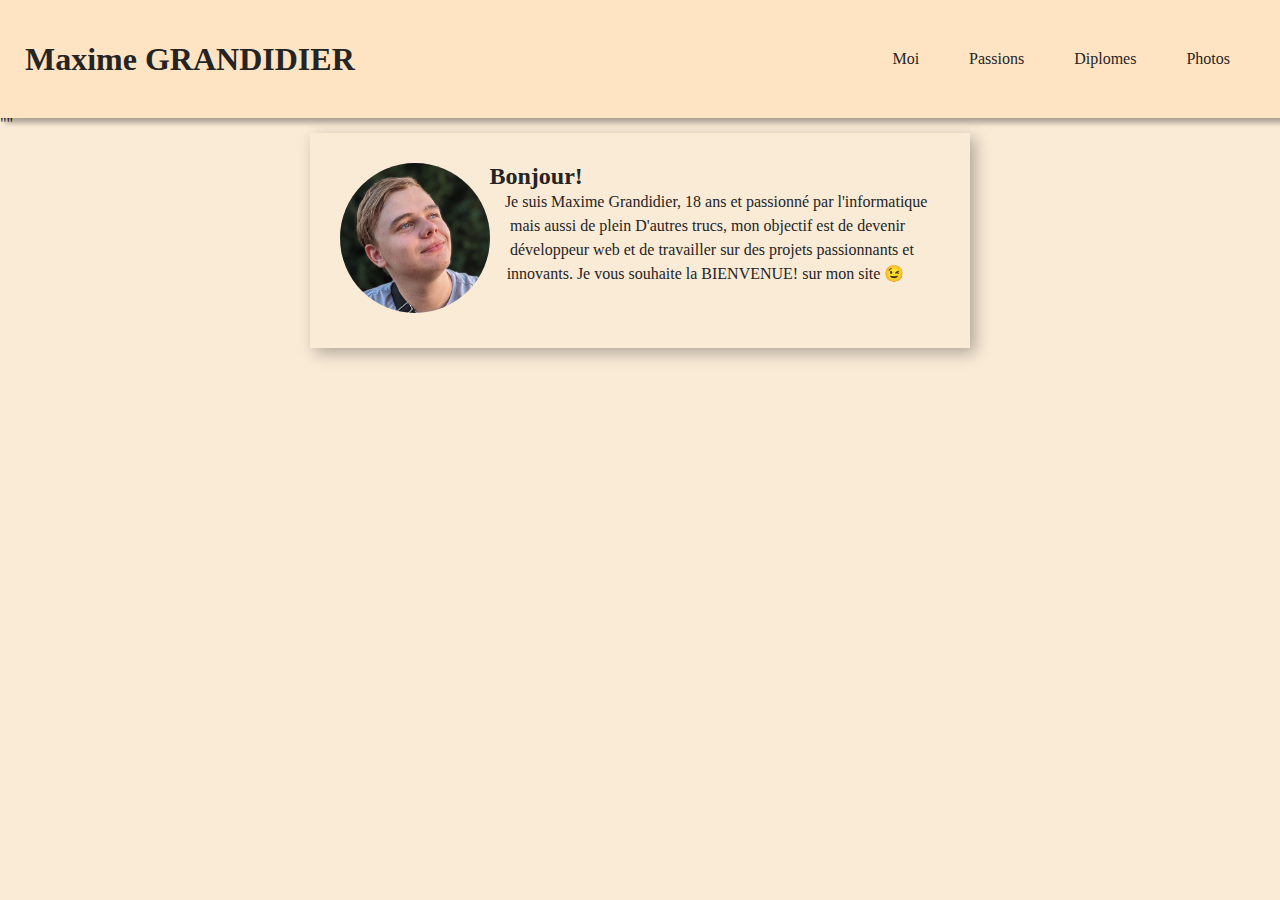
<file: index.html>
<!DOCTYPE html>
<html lang="fr">

<head>
  <meta charset="UTF-8">
  <meta http-equiv="X-UA-Compatible" content="IE=edge">
  <meta name="viewport" content="width=device-width, initial-scale=1.0">
  <title>Yo! moi c'est maxime</title>
  <link rel="stylesheet" href="style.css">


</head>
<body>

  <nav class="navbar">
    <a href="#" class="logo">Maxime GRANDIDIER</a>
    <div class="nav-links">
      <ul>
        <li><a href="index.html">Moi</a></li>
        <li><a href="Passions.html">Passions</a></li>
        <li><a href="#">Diplomes</a></li>
        <li><a href="#">Photos</a></li>
      </ul>
    </div>
  </nav>

<header></header>

<p>""</p>
<article class ="container"> 
  <img src="Moi.jpg" alt="">
  <h2>Bonjour!</h2>
  <p>Je suis Maxime Grandidier, 18 ans et passionné par l'informatique mais aussi de plein D'autres trucs, mon objectif est de devenir 
    développeur web et de travailler sur des projets passionnants et innovants. Je vous souhaite la BIENVENUE! sur mon site 😉</p>
</article>


</body>
</html>
</file>
<file: style.css>
*{
    margin: 0;
    padding: 0;
    text-decoration: none;
    list-style: none;

}

body{
    background-color: antiquewhite;
    font-family: "Verdana";
    color: rgb(37, 36, 36);
}

header {
    height: 115px;
    width: 100vw;
}

img {
    width: 150px;
    height: 150px;
    object-fit: cover;
    border-radius: 50%;
    float: left;
    shape-outside: margin-box;
    margin: 0 20px 5px 0;
}

.container{
    max-width: 600px;
    margin: 0 auto;
    padding: 30px;
    box-shadow: 5px 5px 15px rgba(0,0,0,0.3);
}

.container::after {
    content:"";
    display: block;
    clear: both;
}

.container p {
    line-height: 1.5;
}

.navbar {
    background-color: bisque;
    box-shadow: 5px 5px 5px  rgba(0,0,0,0.3);
    margin: auto;
    position: absolute;
    padding: 25px;
    display: flex;
    justify-content: space-between;
    align-items: center;
    width: 100%;
    box-sizing: border-box;
}

.navbar a {
    color: rgb(37, 36, 36);
}

.navbar .logo {
    font-size: 2em;
    font-weight: bold;
}

.navbar .nav-links ul {
    display: flex;
}

.navbar .nav-links ul li {
    margin: 25px;
}
</file>
